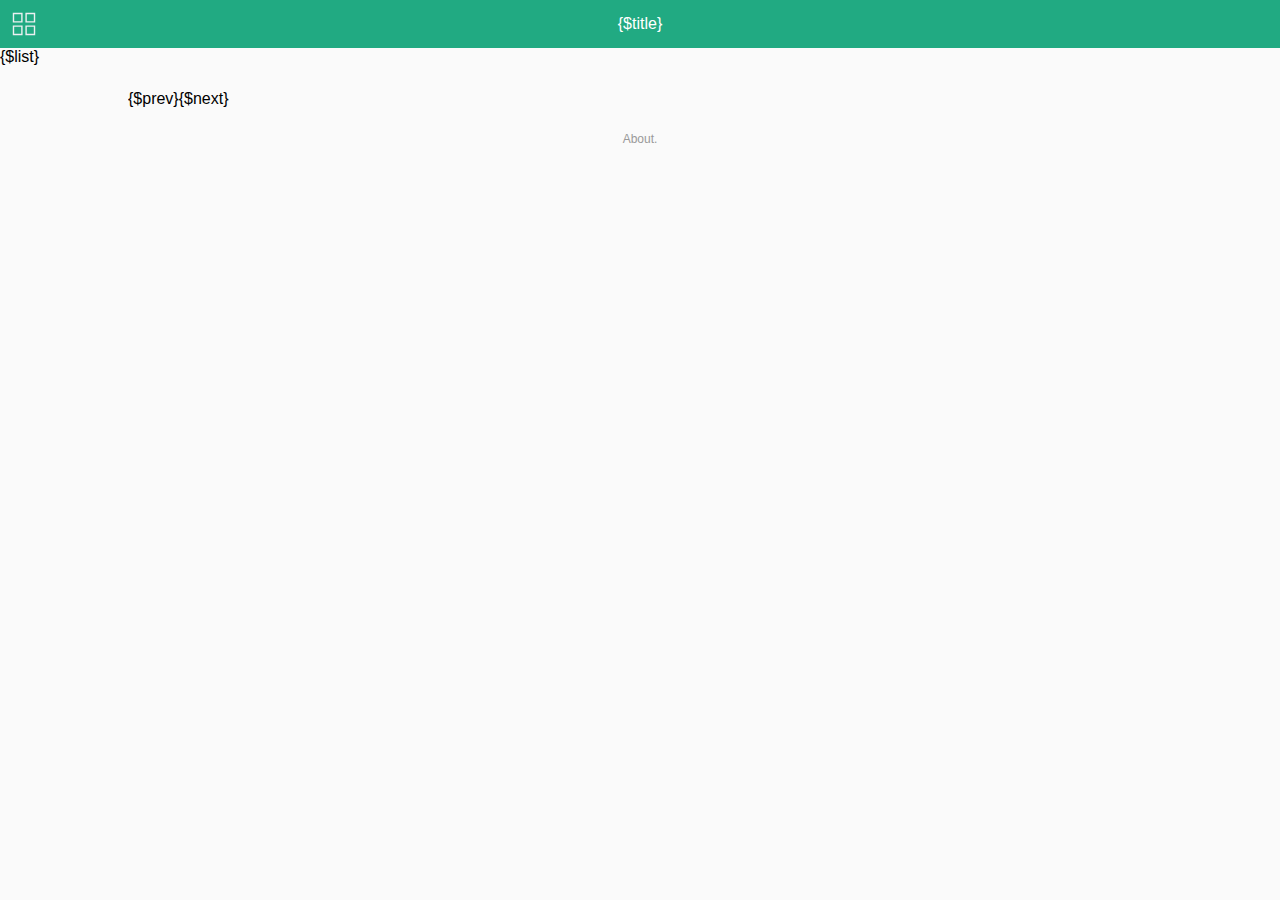
<file: html/index.htm>
<!doctype html>
<html>
	<head>
		<title>{$title}</title>
		<meta charset="utf-8">
		<meta name="viewport" content="width=device-width, initial-scale=1.0, user-scalable=no">
		<link rel="stylesheet" href="/css/NoD.css">
		<link rel="stylesheet" href="/css/style.css">
	</head>
	<body>
		<div class="header">{$title}</div>
		<a href="http://dilili.moe/"><img src="/image/home.svg" class="backhome"></a>
		
		<div class="list">
			{$list}
		</div>
		<div class="page">
			{$prev}{$next}
		</div>
		<a href="/about" class="about">About.</a>
	</body>
</html>
</file>
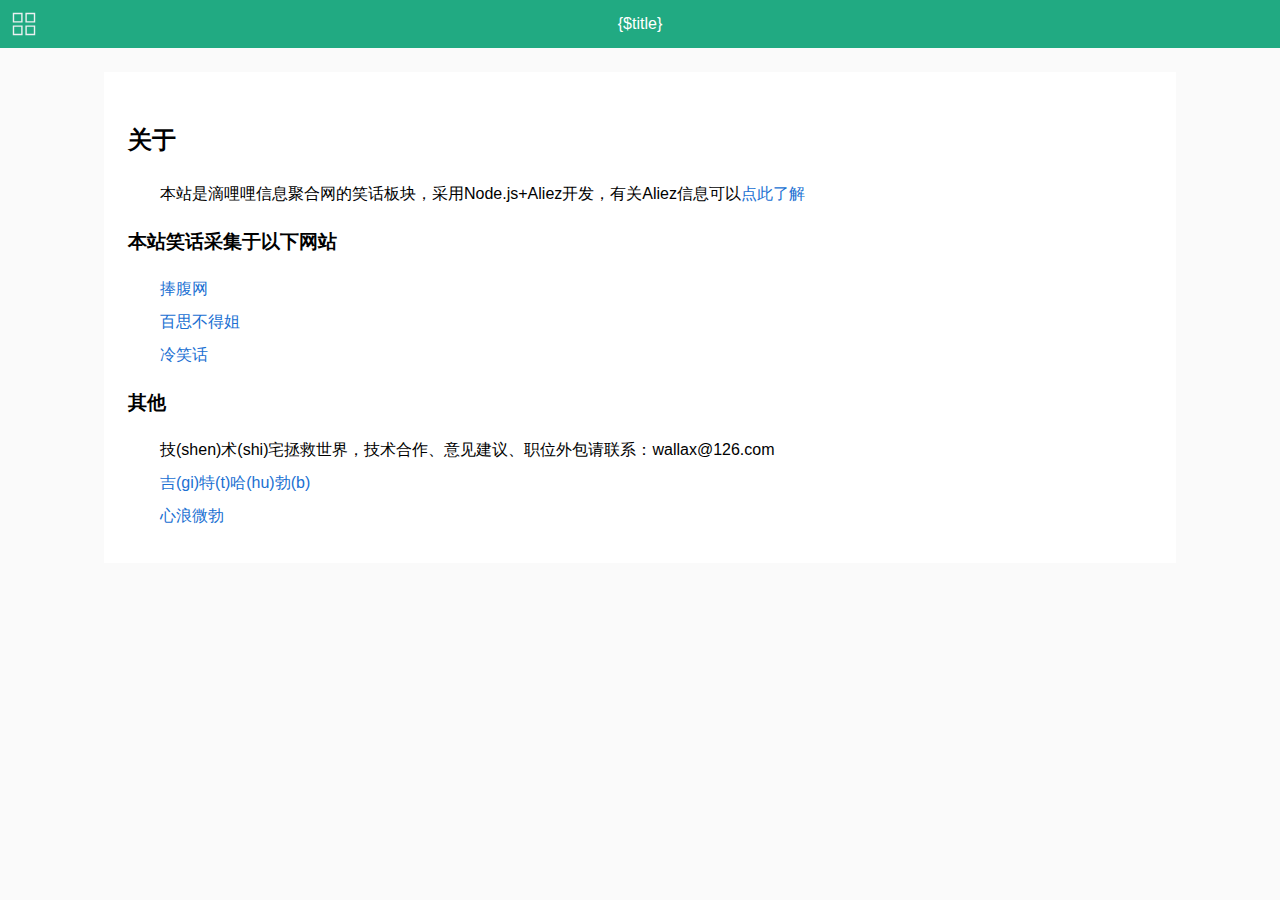
<file: html/about.htm>
<!doctype html>
<html>
	<head>
		<title>{$title}</title>
		<meta charset="utf-8">
		<meta name="viewport" content="width=device-width, initial-scale=1.0, user-scalable=no">
		<link rel="stylesheet" href="/css/NoD.css">
		<link rel="stylesheet" href="/css/style.css">
	</head>
	<body>
		<div class="header">{$title}</div>
		<a href="http://dilili.moe/"><img src="/image/home.svg" class="backhome"></a>
		
		<div class="list">
			<div>
				<h2>关于</h2>
				<p>本站是滴哩哩信息聚合网的笑话板块，采用Node.js+Aliez开发，有关Aliez信息可以<a target="_blank" href="http://aliez.cc/">点此了解</a></p>
				<h3>本站笑话采集于以下网站</h3>
				<p><a href="http://www.pengfu.com/" target="_blank">捧腹网</a></p>
				<p><a href="http://www.budejie.com/" target="_blank">百思不得姐</a></p>
				<p><a href="http://www.lengxiaohua.com/" target="_blank">冷笑话</a></p>
				<h3>其他</h3>
				<p>技(shen)术(shi)宅拯救世界，技术合作、意见建议、职位外包请联系：wallax@126.com</p>
				<p><a href="https://github.com/aliezc" target="_blank">吉(gi)特(t)哈(hu)勃(b)</a></p>
				<p><a href="http://weibo.com/loussi" target="_blank">心浪微勃</a></p>
			</div>
		</div>
	</body>
</html>
</file>
<file: css/NoD.css>
*{
	margin: 0;
	padding: 0;
	font-family: sans-serif;
	cursor: default;
	outline: none;
}

html{
	font-size: 16px;
}

body{
	background-color: #fafafa;
}

a{
	text-decoration: none;
	color: #555;
	cursor: pointer;
}

a>*{
	cursor: inherit;
}

a:hover{
	color: #3077ef;
}

input[type=text],
input[type=password],
textarea{
	cursor: text;
	border: solid 1px #999;
}

p{
	margin: 12px 0;
	text-indent: 2rem;
}

h1{
	margin: 32px 0;
}

h2{
	margin: 28px 0;
}

h3{
	margin: 24px 0;
}

h4{
	margin: 22px 0;
}

h5,h6{
	margin: 18px 0;
}

img{
	display: inline-block;
}

table{
	border-collapse: collapse;
}

button,
input[type=button],
input[type=submit]{
	border: none;
	padding: 6px 12px;
}

iframe{
	border: none;
	display: block;
	overflow: auto;
}

hr{
	margin: 12px 0;
}
</file>
<file: css/style.css>
.header{
	height: 48px;
	line-height: 48px;
	color: #fff;
	text-align: center;
	background-color: #21aa82;
}

.backhome{
	height: 48px;
	display: block;
	width: 48px;
	position: absolute;
	top: 0;
	left: 0;
	box-sizing: border-box;
	padding: 12px;
}

.list{
	box-sizing: border-box;
}

.list a{
	color: #2070d2;
}
.list a:hover{
	text-decoration: underline;
}

.list div{
	padding: 24px;
	margin: 24px auto;
	width: 80%;
	background: #fff;
}

.page{
	overflow: hidden;
	width: 80%;
	margin: 24px auto;
	box-sizing: border-box;
}

.page a{
	display: block;
	padding: 12px 24px;
	float: left;
	background: #fff;
	color: #555;
}

.page .next{
	float: right;
}

.page a:hover{
	color: #2070d2;
}
.about{
	display: block;
	color: #999;
	font-size: .75rem;
	margin-top: 24px;
	text-align: center;
}
</file>
